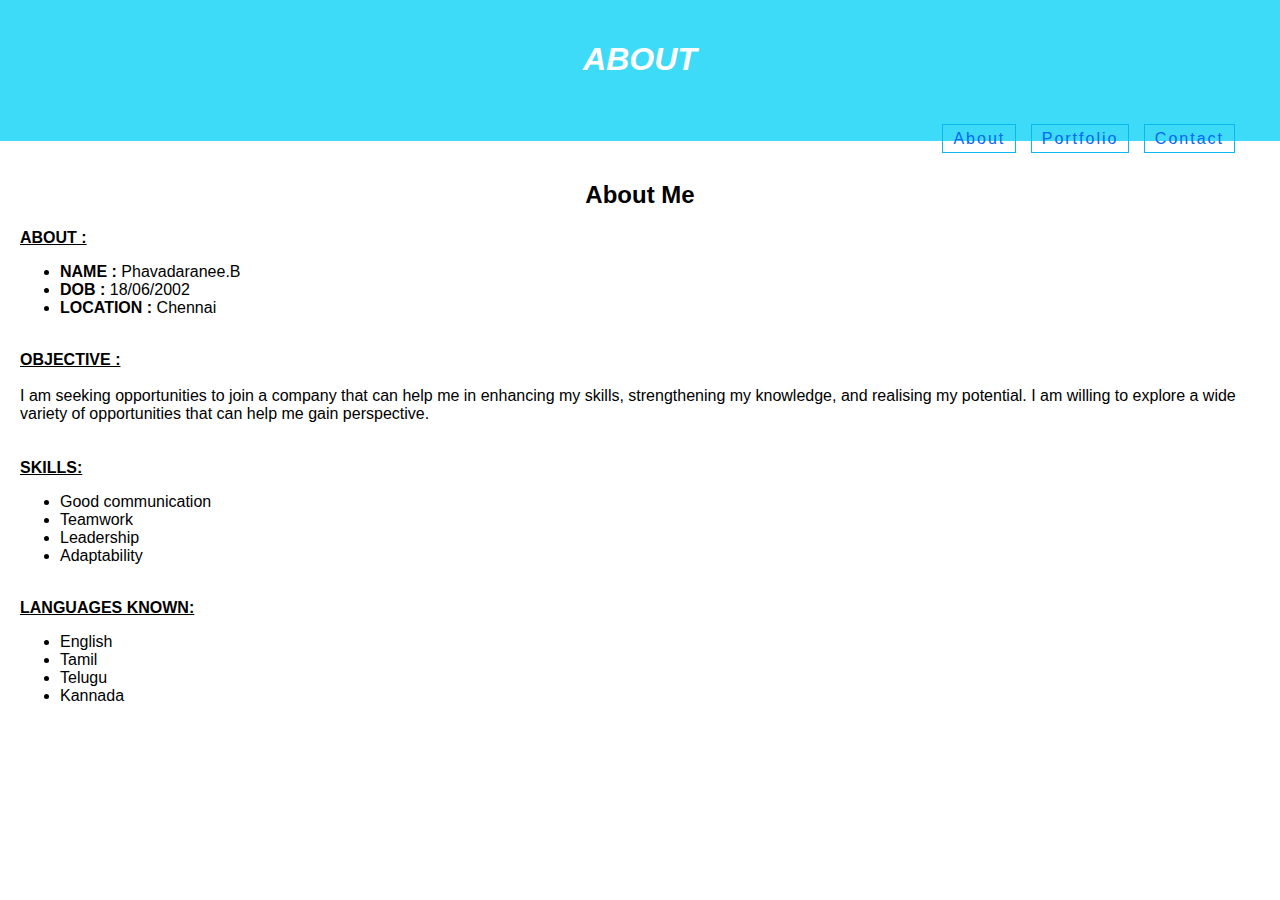
<file: index.html>
<!DOCTYPE html>
<html lang="en">
<head>
    <meta charset="UTF-8">
    <meta name="viewport" content="width=device-width, initial-scale=1.0">
    <title>Your Portfolio</title>
    <link rel="stylesheet" href="style.css">
</head>
<body>
    <header>
     <div class="nav-bar">
        <h1> <i>ABOUT</i></h1>
        <nav>
            <ul class="menu">
                <li><a href="index.html">About</a></li>
                <li><a href="portfolio.html">Portfolio</a></li>
                <li><a href="contact.html">Contact</a></li>
            </ul>
        </nav>
      </div>
    </header>
    <section id="about">
        <h2 align="center"> About Me</h2>
        <b><u>ABOUT :</u></b>
<ul><li><b>NAME : </b>Phavadaranee.B</li>
<li><b>DOB : </b>18/06/2002</li>
<li><B>LOCATION : </B>Chennai</li>
</ul>
<BR>
       <b><u>OBJECTIVE :</u></b> 
       <br><br>
I am seeking opportunities to join a company
that can help me in enhancing my skills,
strengthening my knowledge, and realising
my potential. I am willing to explore a wide
variety of opportunities that can help me gain
perspective.
<br><br><br>
<b><u>SKILLS:</u></b>
<ul><li>Good communication</li>
<li>Teamwork</li>
<li>Leadership</li>
<li>Adaptability</li>
</ul>
<br>
<b><u>LANGUAGES KNOWN:</u></b>
<UL><li>English</li>
<li>Tamil</li>
<li>Telugu</li>
<li>Kannada</li>
</UL>
    </section>
    <footer>
        <!-- Add footer content here -->
    </footer>
    <script src="script.js"></script>
</body>
</html>
</file>
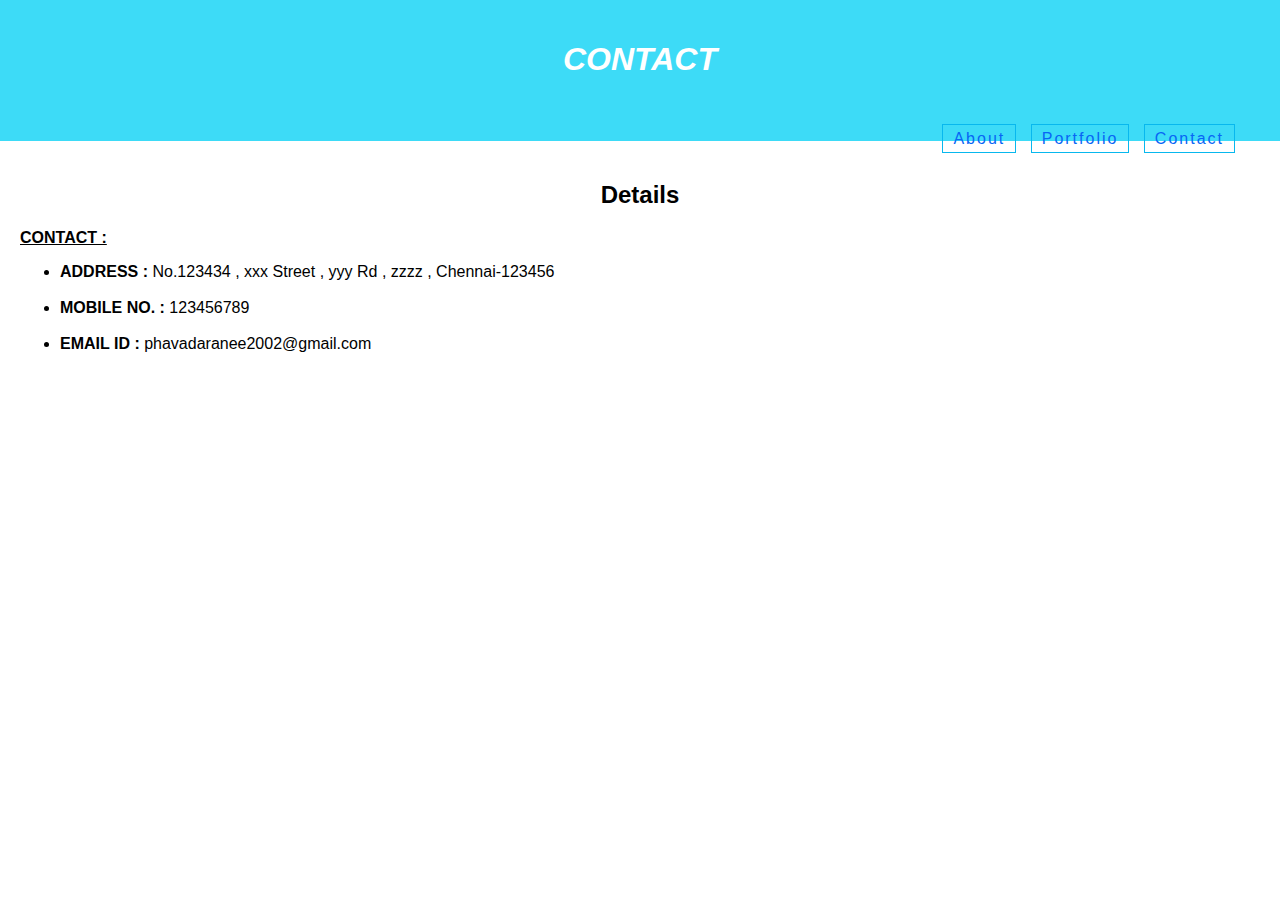
<file: contact.html>
<!DOCTYPE html>
<html lang="en">
<head>
    <meta charset="UTF-8">
    <meta name="viewport" content="width=device-width, initial-scale=1.0">
    <title>Your Portfolio</title>
    <link rel="stylesheet" href="style.css">
</head>
<body>
    <header>
        <div class="nav-bar">
           <h1> <i>CONTACT</i></h1>
           <nav>
               <ul class="menu">
                   <li><a href="index.html">About</a></li>
                   <li><a href="portfolio.html">Portfolio</a></li>
                   <li><a href="contact.html">Contact</a></li>
               </ul>
           </nav>
         </div>
       </header>
    <section id="portfolio">
        <h2 align="center">Details</h2>
        <b><u>CONTACT :</u></b>
<ul><li><b>ADDRESS : </b> No.123434 , xxx Street ,
    yyy Rd , zzzz ,
    Chennai-123456
   </li><br>
    <li><b>MOBILE NO. : </b>123456789</li><br>
    <li><b>EMAIL ID : </b>phavadaranee2002@gmail.com</li>
    <BR>
</ul>
       
    </section>
    <footer>
        <!-- Add footer content here -->
    </footer>
    <script src="script.js"></script>
</body>
</html>
</file>
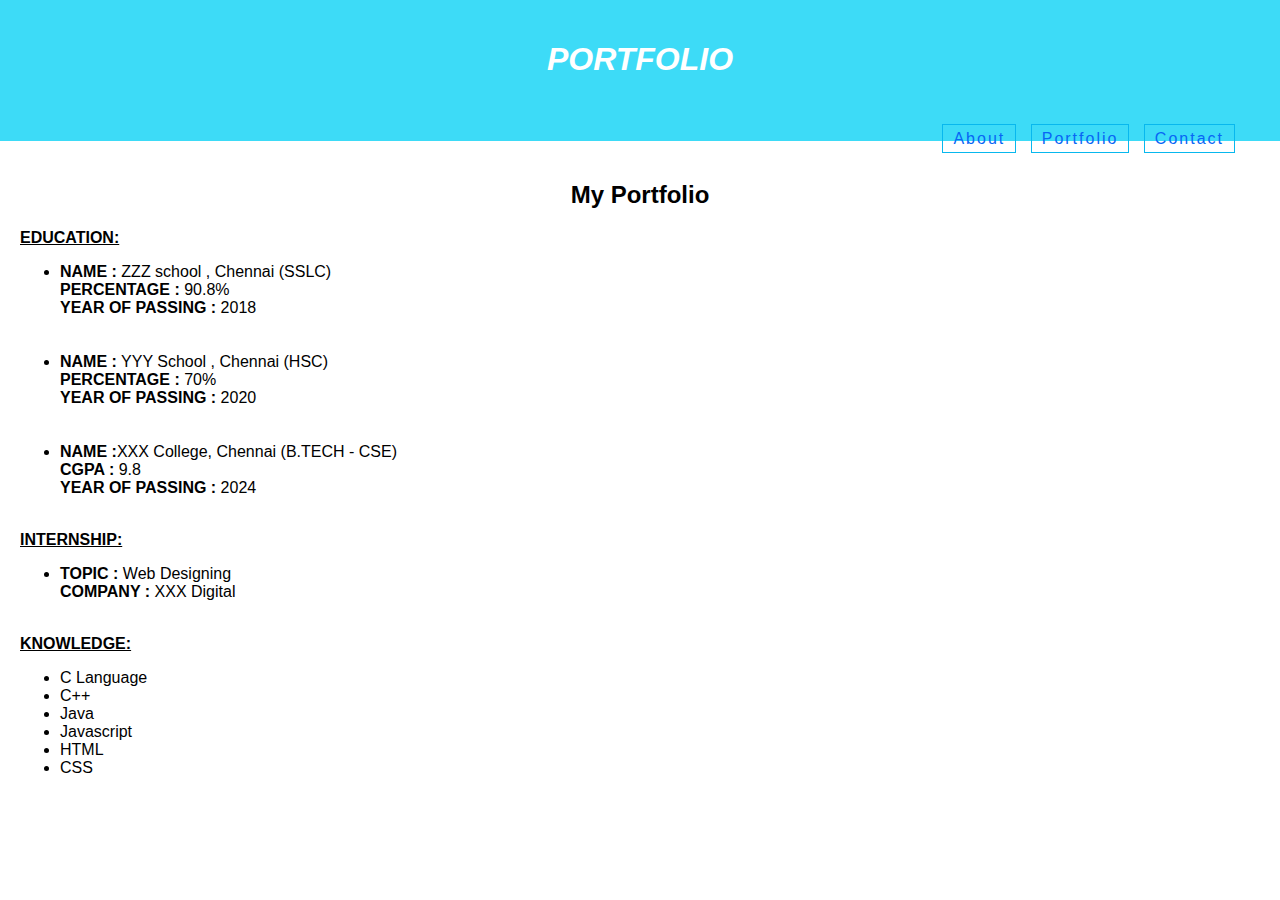
<file: portfolio.html>
<!DOCTYPE html>
<html lang="en">
<head>
    <meta charset="UTF-8">
    <meta name="viewport" content="width=device-width, initial-scale=1.0">
    <title>Your Portfolio</title>
    <link rel="stylesheet" href="style.css">
</head>
<body>
    <header>
        <div class="nav-bar">
           <h1> <i>PORTFOLIO</i></h1>
           <nav>
               <ul class="menu">
                   <li><a href="index.html">About</a></li>
                   <li><a href="portfolio.html">Portfolio</a></li>
                   <li><a href="contact.html">Contact</a></li>
               </ul>
           </nav>
         </div>
       </header>
    <section id="portfolio">
        <h2 align="center">My Portfolio</h2>
        <b><u>EDUCATION:</u></b>
<ul><li><b>NAME :</b> ZZZ school , Chennai
    (SSLC)<br>
    <b>PERCENTAGE : </b>90.8%<br>
    <b>YEAR OF PASSING : </b>2018</li>
    <BR>
    <BR>
<li><b>NAME :</b> YYY School , Chennai
    (HSC)<br>
    <b>PERCENTAGE : </b>70%<br>
    <b>YEAR OF PASSING : </b>2020</li>
    <BR>
    <BR>
<li><b>NAME :</b>XXX College, Chennai
    (B.TECH - CSE)<br>
    <b>CGPA : </b>9.8<br>
    <b>YEAR OF PASSING : </b>2024</li>
</ul>
<br>
<b><u>INTERNSHIP:</u></b>
<ul><li><b>TOPIC :</b> Web Designing<br>
    <b>COMPANY : </b>XXX Digital
    </li>
</ul>
<br>
<b><u>KNOWLEDGE:</u></b>
<ul><li>C Language</li>
    <li>C++</li>
    <li>Java</li>
    <li>Javascript</li>
    <li>HTML</li>
    <li>CSS</li>  
</ul>
       
    </section>
    <footer>
        <!-- Add footer content here -->
    </footer>
    <script src="script.js"></script>
</body>
</html>
</file>
<file: style.css>
/* Add your CSS styles here */
body {
    font-family: Arial, sans-serif;
    margin: 0;
    padding: 0;
}

header {
    background-color: #3ddbf7;
    color: white;
    padding: 20px;
    text-align: center;
    background-size: cover;
}
.menu {
    float: right;
    list-style: none;
    margin: 20px;
}

.menu li {
    display: inline-block;
    margin: 10px 5px;
}

.menu li a {
    text-decoration: none;
    color: rgb(8, 102, 245);
    padding: 5px 10px;
    font-family: sans-serif;
    letter-spacing: 2px;
    border: 1px solid rgb(8, 184, 238);
}

.menu li a:hover {
    background: rgb(12, 12, 12);
    transition: .1s;
    color: rgb(24, 243, 225);
}

.nav-bar {
    background: transparent;
    height: 80px;
}

nav ul {
    list-style-type: none;
    padding: 0;
}

nav ul li {
    display: inline;
    margin-right: 20px;
}

section {
    padding: 20px;
}


/* Add more CSS styles for sections, links, etc. */
</file>
